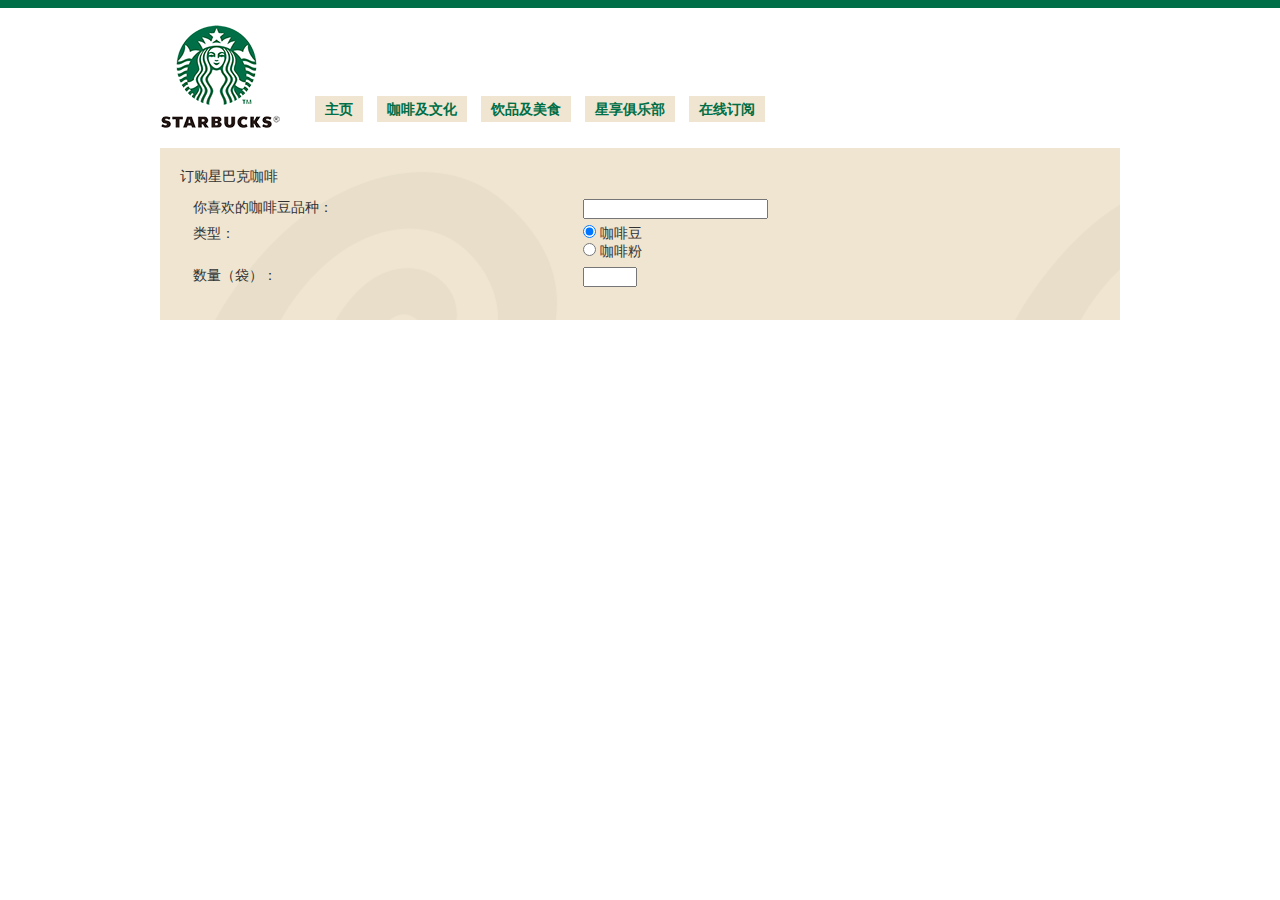
<file: starbucks/form.html>
<!DOCTYPE html>
<html lang="en">
<head>
	<meta charset="UTF-8">
    <title>星巴克咖啡</title>
    <link rel="shortcut icon" href="images/favicon.ico">
    <link rel="stylesheet" href="style.css">
</head>
<body>
<div class="wrap">
	<header class="top-header">
		<img class="starbucks-logo" src="images/logo.png" alt="星巴克咖啡">
		<nav class="top-menu" >
			<ul>
				<li><a href="home.html" title="星巴克主页">主页</a></li>
				<li><a href="#" title="咖啡及文化">咖啡及文化</a></li>
				<li><a href="#" title="饮品及美食">饮品及美食</a></li>
				<li><a href="#" title="星享俱乐部">星享俱乐部</a></li>
				<li><a href="#" title="在线订阅">在线订阅</a></li>
			</ul>
		</nav>
	</header>
	<main class="form">
		<h3>订购星巴克咖啡</h3>
		<form action="success.html" method="post">
			<div class="row">
				<div class="cell">
					<label for="beans">你喜欢的咖啡豆品种：</label>
				</div>
				<div class="cell">
					<input type="text" name="beans" list="beans_list">
					<datalist id="beans_list">
						<option value="House Blend(首选咖啡)">
						<option value="Kenya(肯亚咖啡)">
						<option value="Organic Guatemala（危地马拉有机咖啡）">
					</datalist>
				</div>
			</div>
			<div class="row">
                <div class="cell">类型：</div>
                <div class="cell">
                    <input type="radio" id="type1" name="type" value="1" checked>
                    <label for="type1">咖啡豆</label><br>
                    <input type="radio" id="type2" name="type" value="2">
                    <label for="type2">咖啡粉</label>
                </div>
            </div>

            <div class="row">
                <div class="cell"><label for="bags">数量（袋）：</label></div>
                <div class="cell">
                    <input type="number" id="bags" name="bags" min="1" max="10">
                </div>
            </div>

		</form>
	</main>	
</div>

	
</body>
</html>
</file>
<file: starbucks/style.css>
*{
	padding: 0;
	margin: 0;
	font:inherit;
}

body{ 
	background-color: #ffffff;
	font:14px 微软雅黑,黑体,Verdana,Arial,sans-serif;
	color:#333333;
	border-top:#006f47 8px solid ;
 }

.wrap{
	width: 960px;
	margin: 0 auto;
}

/*头部*/
.top-header{
	margin:10px 0;
	height: 120px;
}

ul{ 
	list-style-type:none; 
 }

.starbucks-logo{ 
	 float: left
	 /*margin-left:20px;	 */
 }

.top-menu{ 
	float:left;
	margin-top: 83px;
	margin-left: 30px;
 }

.top-menu ul li{ 
	display: inline;	
	background-color: #efe5d0;
	padding: 5px 10px;
	margin: 0 5px;
}

.top-menu ul li a:link,.top_menu ul li a:visited{
	color: #006f47;
	text-decoration: none;
	font-weight: bold;
}

/*侧边栏*/
.left-aside{
	float:left;
	width:350px;
}

.left-aside section{
	background:url(images/background.gif) top left;
	padding-bottom:20px;
	margin-bottom:10px;
}

.left-aside h3{
	color:#FF6100;
	font-size: 1.2em;
	margin-bottom: 10px;
}

/*星享之旅*/
.news p{
	line-height: 1.8em;
}

.news a{
	text-decoration: none;
	color:#006f47;
}

/*饮品*/
.drinks figure{
	float: left;
}

.drinks figure img{
	width:141px;
	height: 158px;
	border:2px solid #fff;
}
.drinks figcaption{
	text-align: center;
	margin-bottom: 10px;
}
.drinks .figure-r{
	margin-left: 20px;
}

.clear{
	clear: both;
}
/*主内容区域*/
main{
	background: #efe5d0 url(images/background.gif) top left;
	padding:20px;
	margin-left:360px;
}

main article{
	border-bottom: 1px dashed #c8b99c;
	margin-bottom: 10px;
	padding-bottom: 10px;
}

main .last-article{
	border-bottom: none;
	margin-bottom: 0;
	padding-bottom: 0;
}
main article h3{
	color:#006f47;
	font-size: 1.2em;
	margin-bottom:10px;
}
main article time{
	color:#675c47;
}

main article p{
	line-height: 1.5em;
	text-indent: 30px;
	margin:10px 0;
}
main article b{
	font-weight: bold;
	color:#675c47;
}
main article small{
	color:#808080;
	font-size: 0.8em;
}
.page-footer{
	clear:both;
	padding: 15px;
	margin-top:10px;
	background-color:#675c47;
	color:efe5d0; 
	text-align:center;
	font-size:90%;
}


/*表单*/
main.form{
    margin-left: 0;
}

main.form form {
    display: table;
    width: 900px;
    padding: 10px;
}

main.form .row {
    display: table-row;
}

main.form .cell {
    display: table-cell;
    vertical-align: top;
    padding: 3px;
}
</file>
